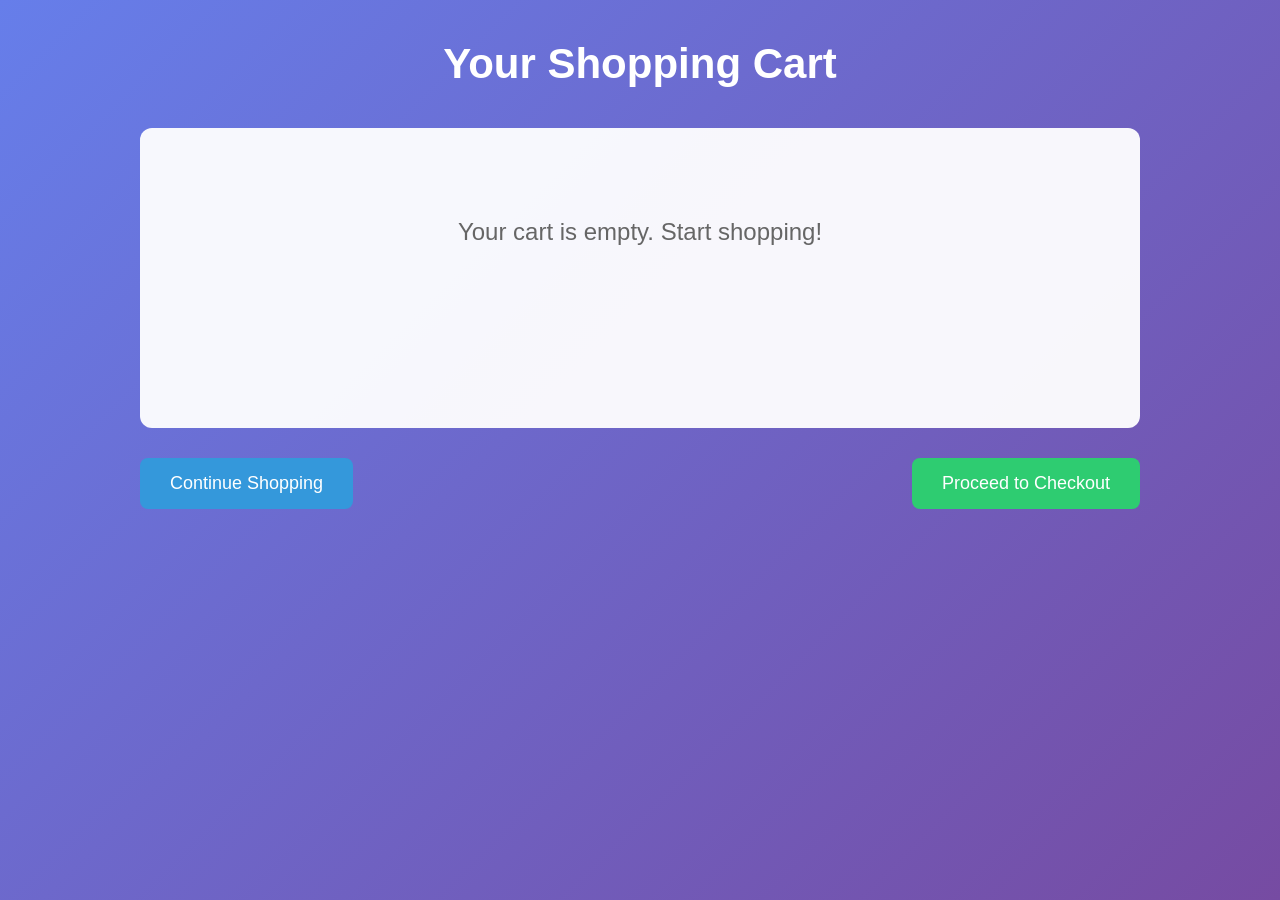
<file: cart.html>
<!DOCTYPE html>
<html lang="en">
<head>
    <meta charset="UTF-8">
    <meta name="viewport" content="width=device-width, initial-scale=1.0">
    <title>Cart - THE LAST STOP</title>
    <link rel="stylesheet" href="cart.css">
</head>
<body>
    <h1>Your Shopping Cart</h1>
    
    <div class="cart-container" id="cartContainer">
        <p class="empty-message">Your cart is empty. Start shopping!</p>
    </div>
    
    <div class="cart-actions">
        <a href="index.html" class="continue-shopping">Continue Shopping</a>
        <button class="checkout-btn" onclick="checkout()">Proceed to Checkout</button>
    </div>
    
    <script src="cart.js"></script>
</body>
</html>
</file>
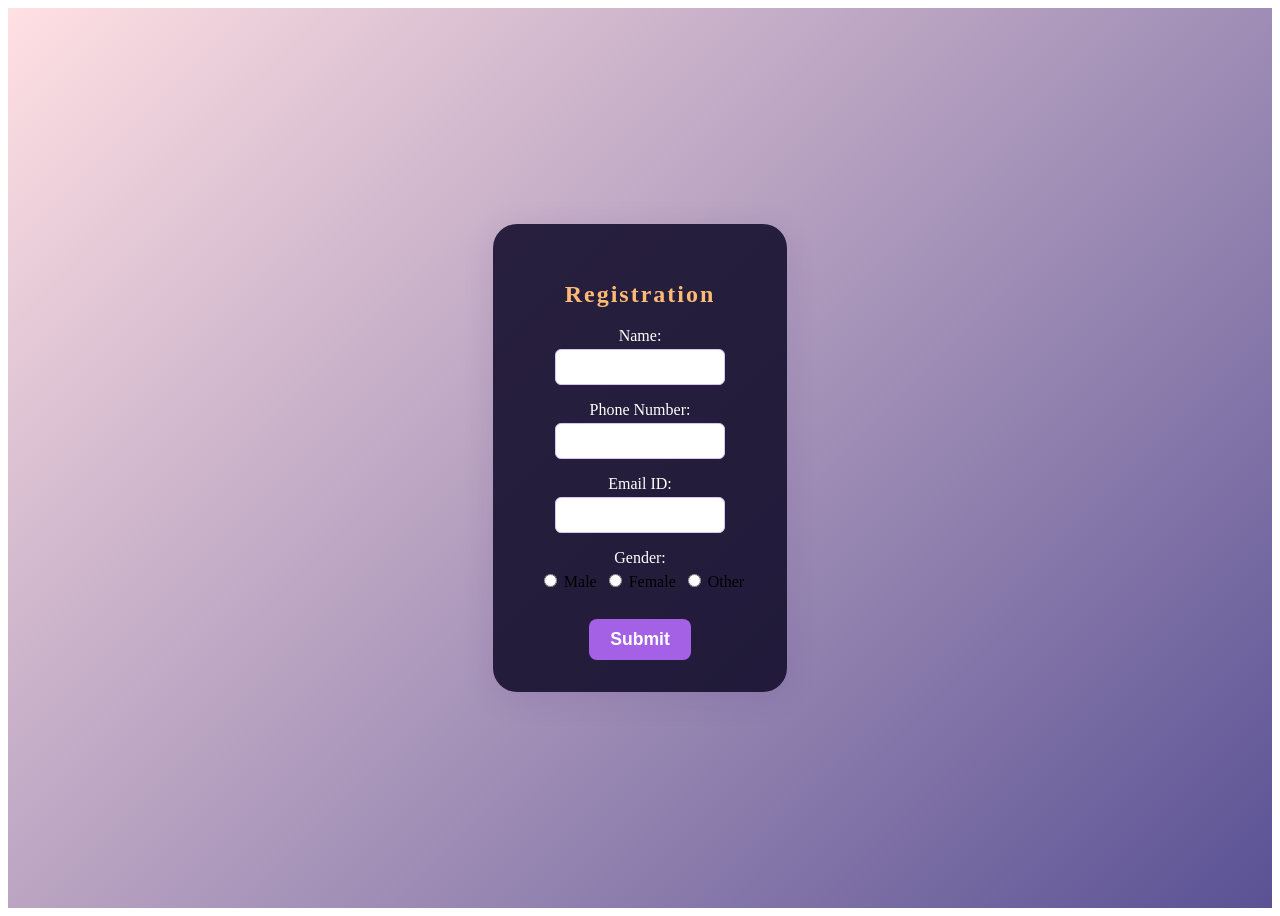
<file: signin.html>
<!DOCTYPE html>
<html lang="en">
<head>
  <meta charset="UTF-8">
  <title>Registration</title>
  <link rel="stylesheet" href="signin.css">
</head>
<body>
  <div class="signin-bg animated-bg">
    <div class="centered-form">
      <h2>Registration</h2>
      <form id="registrationForm">
        <label>Name:</label>
        <input type="text" required autocomplete="off"><br>
        <label>Phone Number:</label>
        <input type="tel" required autocomplete="off"><br>
        <label>Email ID:</label>
        <input type="email" required autocomplete="off"><br>
        <label>Gender:</label>
        <input type="radio" name="gender" value="Male" required> Male
        <input type="radio" name="gender" value="Female" required> Female
        <input type="radio" name="gender" value="Other" required> Other
        <br><br>
        <button type="submit">Submit</button>
      </form>
      <div id="thanksMessage" style="display:none;">Your Response has been recorded.<br>Thank you!</div>
    </div>
  </div>
  <script src="signin.js"></script>
</body>
</html>
</file>
<file: cart.css>
* {
    margin: 0;
    padding: 0;
    box-sizing: border-box;
}

body {
    font-family: 'Arial', sans-serif;
    background: linear-gradient(135deg, #667eea 0%, #764ba2 100%);
    min-height: 100vh;
    padding: 40px 20px;
}

h1 {
    text-align: center;
    color: #fff;
    margin-bottom: 40px;
    font-size: 42px;
}

.cart-container {
    max-width: 1000px;
    margin: 0 auto;
    background-color: rgba(255, 255, 255, 0.95);
    padding: 30px;
    border-radius: 12px;
    min-height: 300px;
}

.empty-message {
    text-align: center;
    font-size: 24px;
    color: #666;
    padding: 60px 20px;
}

.cart-item {
    display: flex;
    align-items: center;
    justify-content: space-between;
    padding: 20px;
    border-bottom: 1px solid #ddd;
    margin-bottom: 15px;
}

.cart-item img {
    width: 100px;
    height: 100px;
    object-fit: cover;
    border-radius: 8px;
    margin-right: 20px;
}

.item-details {
    flex-grow: 1;
}

.item-details h3 {
    color: #2c3e50;
    font-size: 20px;
    margin-bottom: 10px;
}

.remove-btn {
    background-color: #e74c3c;
    color: #fff;
    border: none;
    padding: 10px 20px;
    border-radius: 5px;
    cursor: pointer;
    font-size: 16px;
    transition: background-color 0.3s;
}

.remove-btn:hover {
    background-color: #c0392b;
}

.cart-actions {
    max-width: 1000px;
    margin: 30px auto;
    display: flex;
    justify-content: space-between;
    gap: 20px;
}

.continue-shopping {
    background-color: #3498db;
    color: #fff;
    padding: 15px 30px;
    border-radius: 8px;
    text-decoration: none;
    font-size: 18px;
    transition: background-color 0.3s;
}

.continue-shopping:hover {
    background-color: #2980b9;
}

.checkout-btn {
    background-color: #2ecc71;
    color: #fff;
    border: none;
    padding: 15px 30px;
    border-radius: 8px;
    cursor: pointer;
    font-size: 18px;
    transition: background-color 0.3s;
}

.checkout-btn:hover {
    background-color: #27ae60;
}

.cart-total {
    text-align: center;
    margin-top: 30px;
    padding-top: 20px;
    border-top: 2px solid #3498db;
}

.cart-total h2 {
    color: #2c3e50;
    font-size: 28px;
}

.item-details p {
    color: #666;
    font-size: 14px;
    margin-top: 5px;
}
</file>
<file: signin.css>
/* --- ANIMATED BACKGROUND (ALL PAGES) --- */
.animated-bg {
  background: linear-gradient(-45deg, #5e29a6, #ffbb76, #ffa940, #312e81, #ffe0e3);
  background-size: 500% 500%;
  animation: gradientmove 10s ease-in-out infinite;
}
@keyframes gradientmove {
  0% {background-position: 0% 50%;}
  50% {background-position: 100% 50%;}
  100% {background-position: 0% 50%;}
}

/* --- SIGNIN PAGE --- */
.signin-bg {
  min-height: 100vh;
  display: flex;
  align-items: center;
  justify-content: center;
}
.centered-form {
  background: rgba(20, 14, 44, 0.89);
  padding: 38px 38px 32px 38px;
  border-radius: 24px;
  text-align: center;
  box-shadow: 0 6px 32px rgba(60,30,120,0.11);
}
.centered-form h2 {
  color: #ffbb76;
  margin-bottom: 19px;
  letter-spacing: 2px;
}
.centered-form label {
  display: block;
  margin: 10px 0 4px 0;
  color: #fff;
  font-weight: 500;
}
.centered-form input[type="text"], 
.centered-form input[type="tel"], 
.centered-form input[type="email"] {
  width: 70%;
  padding: 8px;
  border-radius: 6px;
  border: 1px solid #d9c3f2;
  margin-bottom: 6px;
  font-size: 1rem;
}
.centered-form input[type="radio"] {
  margin-left: 8px;
  accent-color: #5e29a6;
}
.centered-form button {
  background: #a561e5;
  color: #fff;
  border: none;
  font-weight: bold;
  padding: 10px 21px;
  font-size: 1.1rem;
  border-radius: 8px;
  cursor: pointer;
  margin-top: 10px;
  transition: background 0.17s;
}
.centered-form button:hover {
  background: #5e29a6;
}

/* --- THANKS MESSAGE --- */
#thanksMessage {
  color: #ffe0e3;
  font-size: 1.2rem;
  margin-top: 18px;
  background: #2d0243c9;
  padding: 18px;
  border-radius: 16px;
  box-shadow: 0 2px 10px rgba(0,0,0,0.16);
}
</file>
